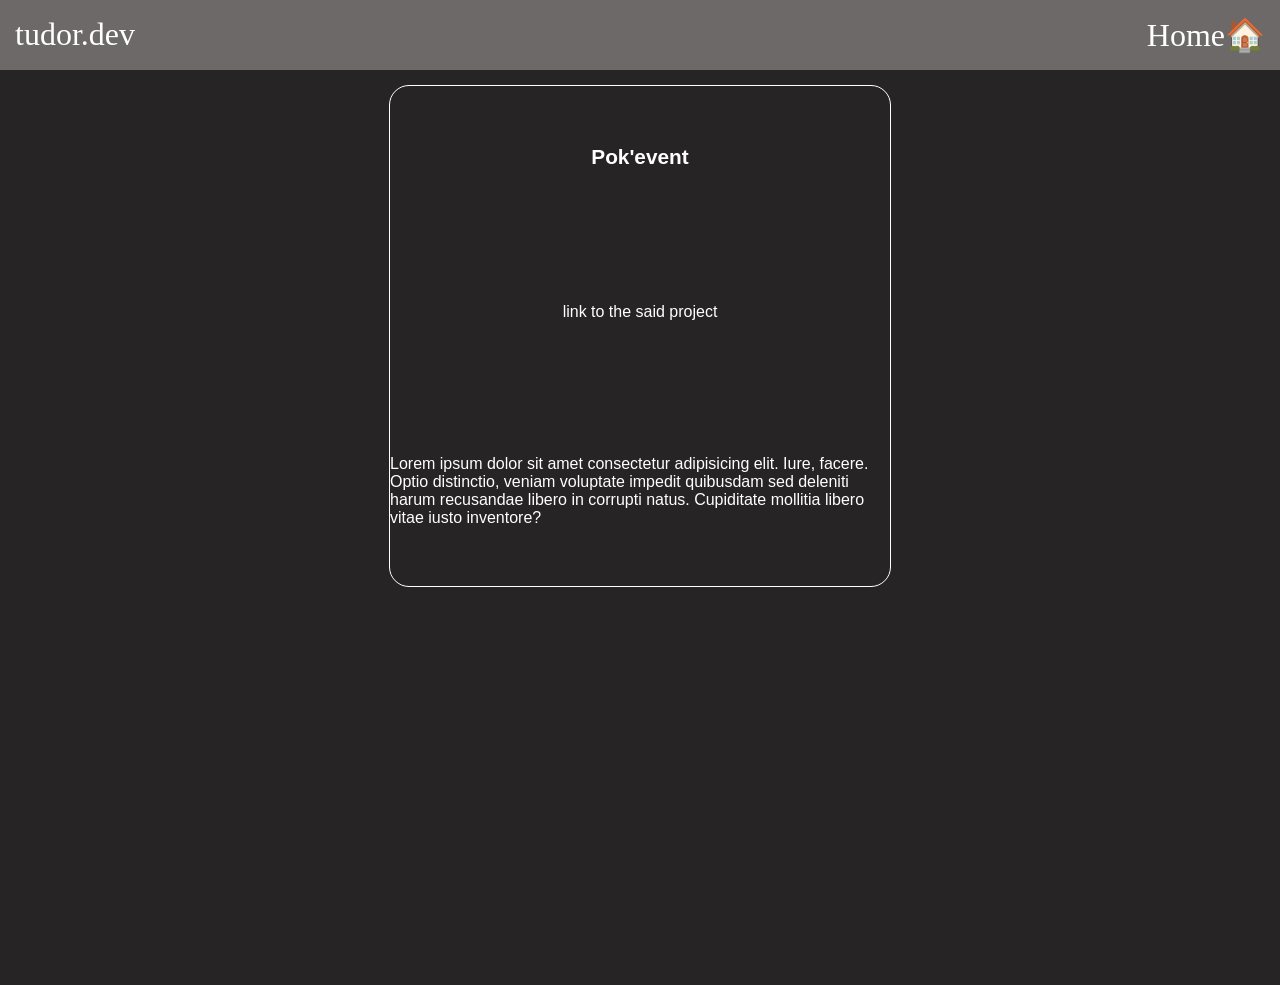
<file: work.html>
<!DOCTYPE html>
<html lang="en">
<head>
    <meta charset="UTF-8">
    <meta name="viewport" content="width=device-width, initial-scale=1.0">
    <title>Document</title>
    <link rel="stylesheet" href="./work.css">
</head>
<body>
    <nav>
        <div class="navContainer">
            <a href="/Portfolio/index.html" id="home">
                tudor.dev
            </a>

            <a id="work" href="/Portfolio/work.html">
                Home🏠
            </a>
        </div>
    </nav>

    <main>
        <!-- rince and repeat for each project since i don't know how to fetch them -->
        <div class="work-square">
            <div class="project-title">
                Pok'event
            </div>

            <div class="project-link">
                <a href="">
                    link to the said project
                </a>
            </div>

            <div class="project-description">
                Lorem ipsum dolor sit amet consectetur adipisicing elit. Iure, facere. Optio distinctio, veniam voluptate impedit quibusdam sed deleniti harum recusandae libero in corrupti natus. Cupiditate mollitia libero vitae iusto inventore?
            </div>
        </div>
    </main>
</body>
</html>
</file>
<file: work.css>
body{
    margin: 0;
    background-color: rgb(38, 36, 36);
    font-family: "Roboto Mono";
    overflow: hidden;
}

nav{
    height: 70px;
    width: 100vw;
    background-color: rgb(110, 105, 105);
    align-items: center;
    display: flex;
    color: white;
    margin-bottom: 15px;
}

.navContainer{
    display: flex;
    justify-content: space-between;
    width: 100vw;
}

a{
    text-decoration: none;
    color: white;
}

#home{
    margin-left: 15px;
    font-size: 2rem;
}

#work{
    margin-right: 15px;
    font-size: 2rem;
}

main{
    display: flex;
    height: 100vh;
    justify-content: space-around;
}

.work-square{
    display: flex;
    flex-flow: column;
    gap: 15px;
    color: white;
    font-family: Arial, Helvetica, sans-serif;
    height: 500px;
    width: 500px;
    border: 1px solid white;
    justify-content: space-around;
    border-radius: 20px;
}

.project-title{
    font-size: 1.3rem;
    text-align: center;
    font-weight: bold;
}

.project-link{
    text-align: center;
}
</file>
